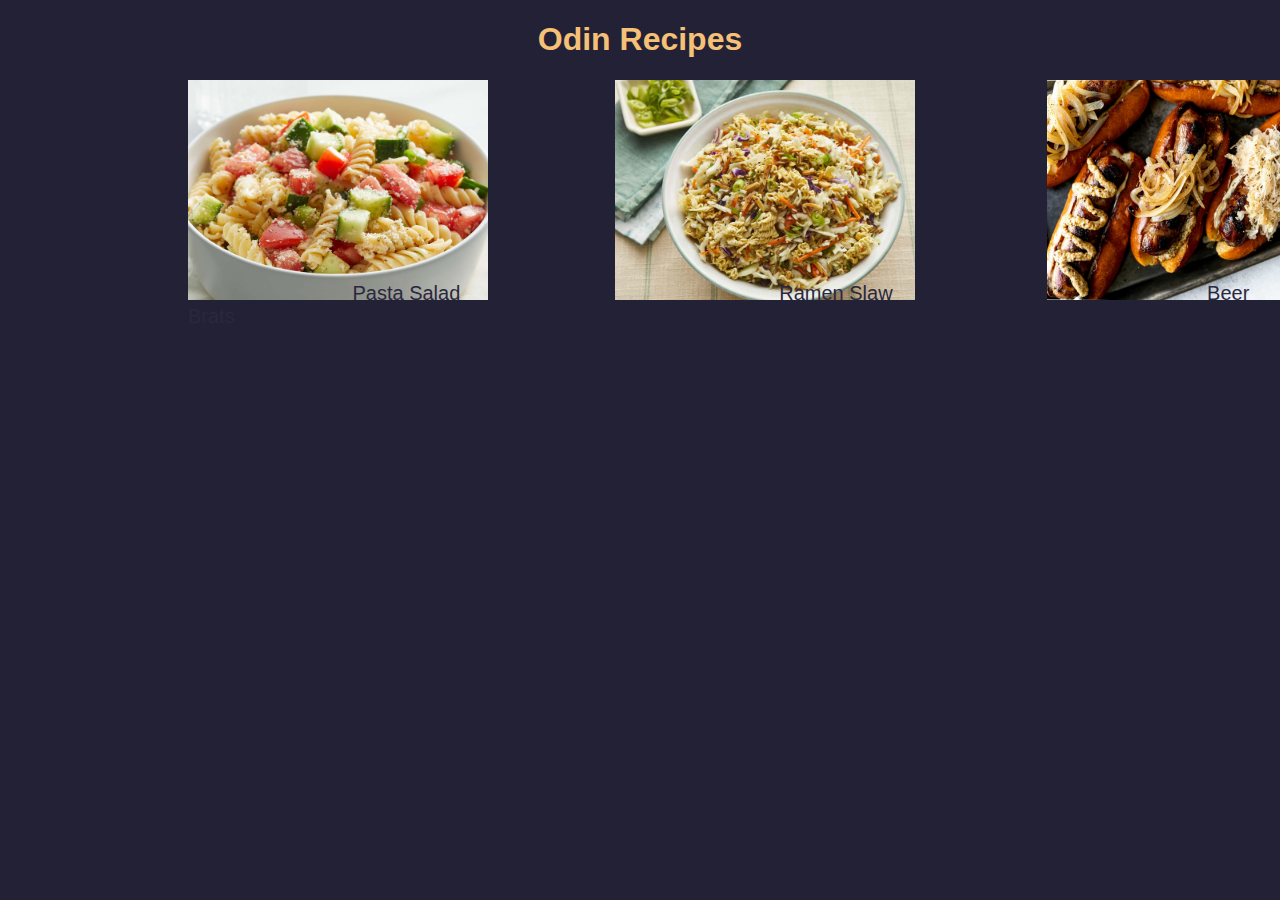
<file: index.html>
<!DOCTYPE html>
<html lang="en">
<head>
    <meta charset="UTF-8">
    <meta name="viewport" content="width=device-width, initial-scale=1.0">
    <title>Document</title>
    <link rel="stylesheet" href="style.css">
</head>
<body>
    <h1>Odin Recipes</h1>
<div class="box">
    <img src="./images-and-links/pasta.png" alt="pasta_salad">
    <a class="pasta" href="recipes/pasta.html">Pasta Salad</a>
    <img src="./images-and-links/ramen.png" alt="ramen_slaw">
    <a class="ramen" href="recipes/ramen.html">Ramen Slaw</a>
    <img src="./images-and-links/beer.png" alt="beer_brats">
    <a class="beer" href="recipes/beer.html">Beer Brats</a></div>
</div>
</body>
</html>
</file>
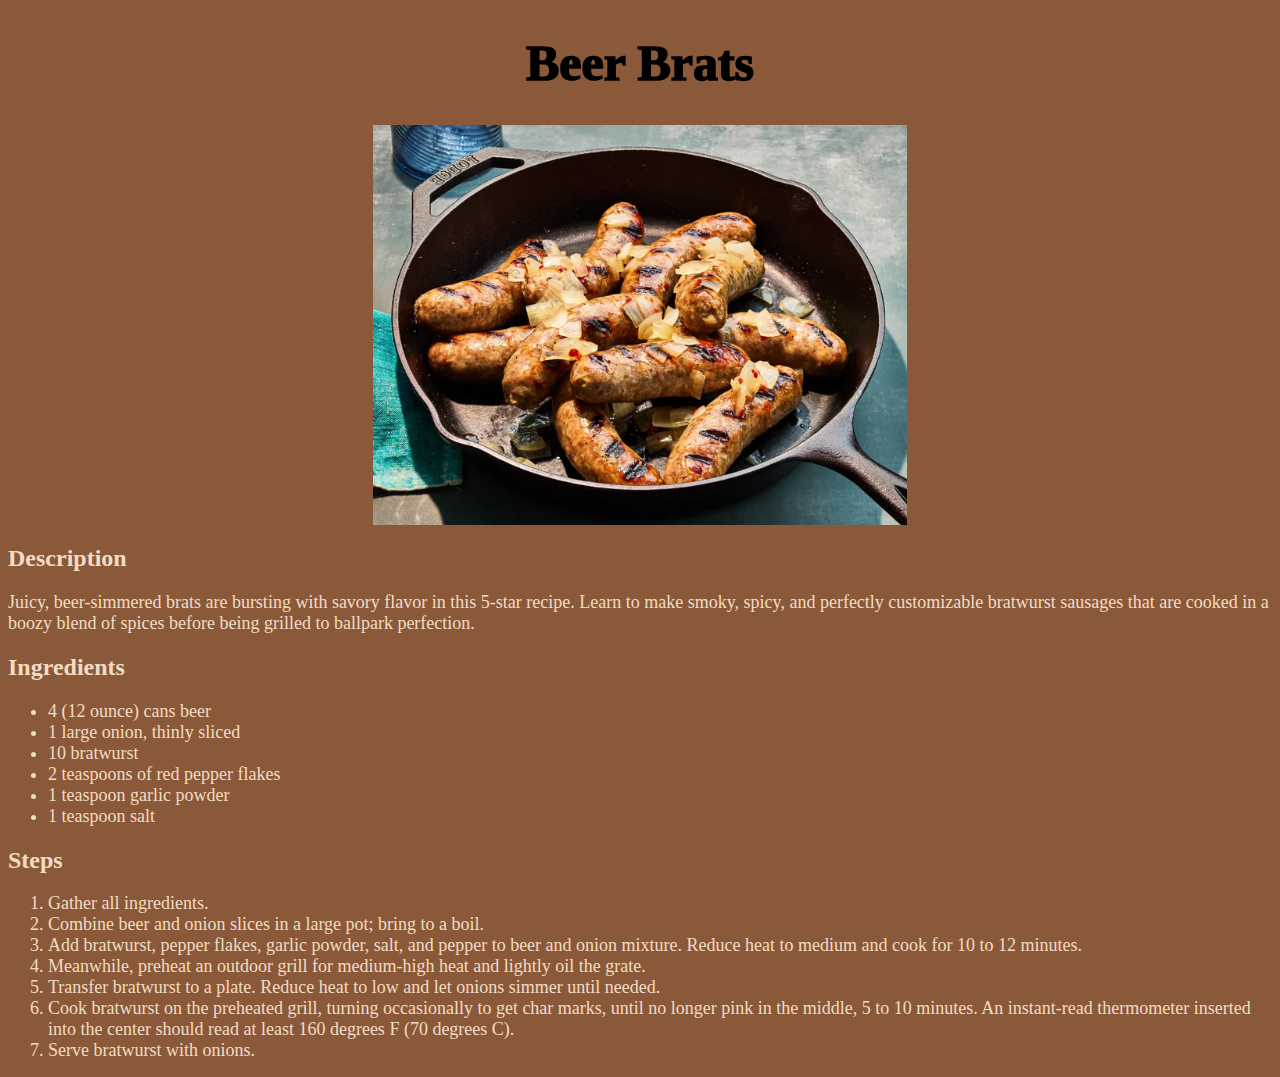
<file: recipes/beer.html>
<!DOCTYPE html>
<html lang="en">
<head>
    <link rel="stylesheet" href="beer.css">
    <meta charset="UTF-8">
    <meta name="viewport" content="width=device-width, initial-scale=1.0">
    <title>Beer Brats Recipe</title>
</head>
<body>
    
    <h1>Beer Brats</h1>

    <img src="../images-and-links/beer_brats.png" alt="beer_brats_img" height="400" width="500">
    
    <h2>Description</h2>

    <p>Juicy, beer-simmered brats are bursting with savory flavor in this 5-star recipe. Learn to make smoky, spicy, and perfectly customizable bratwurst sausages that are cooked in a boozy blend of spices before being grilled to ballpark perfection.</p>

    <h2>Ingredients</h2>

    <ul>
        <li>4 (12 ounce) cans beer</li>
        <li>1 large onion, thinly sliced</li>
        <li>10 bratwurst</li>
        <li>2 teaspoons of red pepper flakes</li>
        <li>1 teaspoon garlic powder</li>
        <li>1 teaspoon salt</li>
    </ul>

    <h2>Steps</h2>
    
    <ol>
        <li>Gather all ingredients.</li>
        <li>Combine beer and onion slices in a large pot; bring to a boil.</li>
        <li>Add bratwurst, pepper flakes, garlic powder, salt, and pepper to beer and onion mixture. Reduce heat to medium and cook for 10 to 12 minutes.</li>
        <li>Meanwhile, preheat an outdoor grill for medium-high heat and lightly oil the grate.</li>
        <li>Transfer bratwurst to a plate. Reduce heat to low and let onions simmer until needed.</li>
        <li>Cook bratwurst on the preheated grill, turning occasionally to get char marks, until no longer pink in the middle, 5 to 10 minutes. An instant-read thermometer inserted into the center should read at least 160 degrees F (70 degrees C).</li>
        <li>Serve bratwurst with onions.</li>
    </ol>

</body>
</html>
</file>
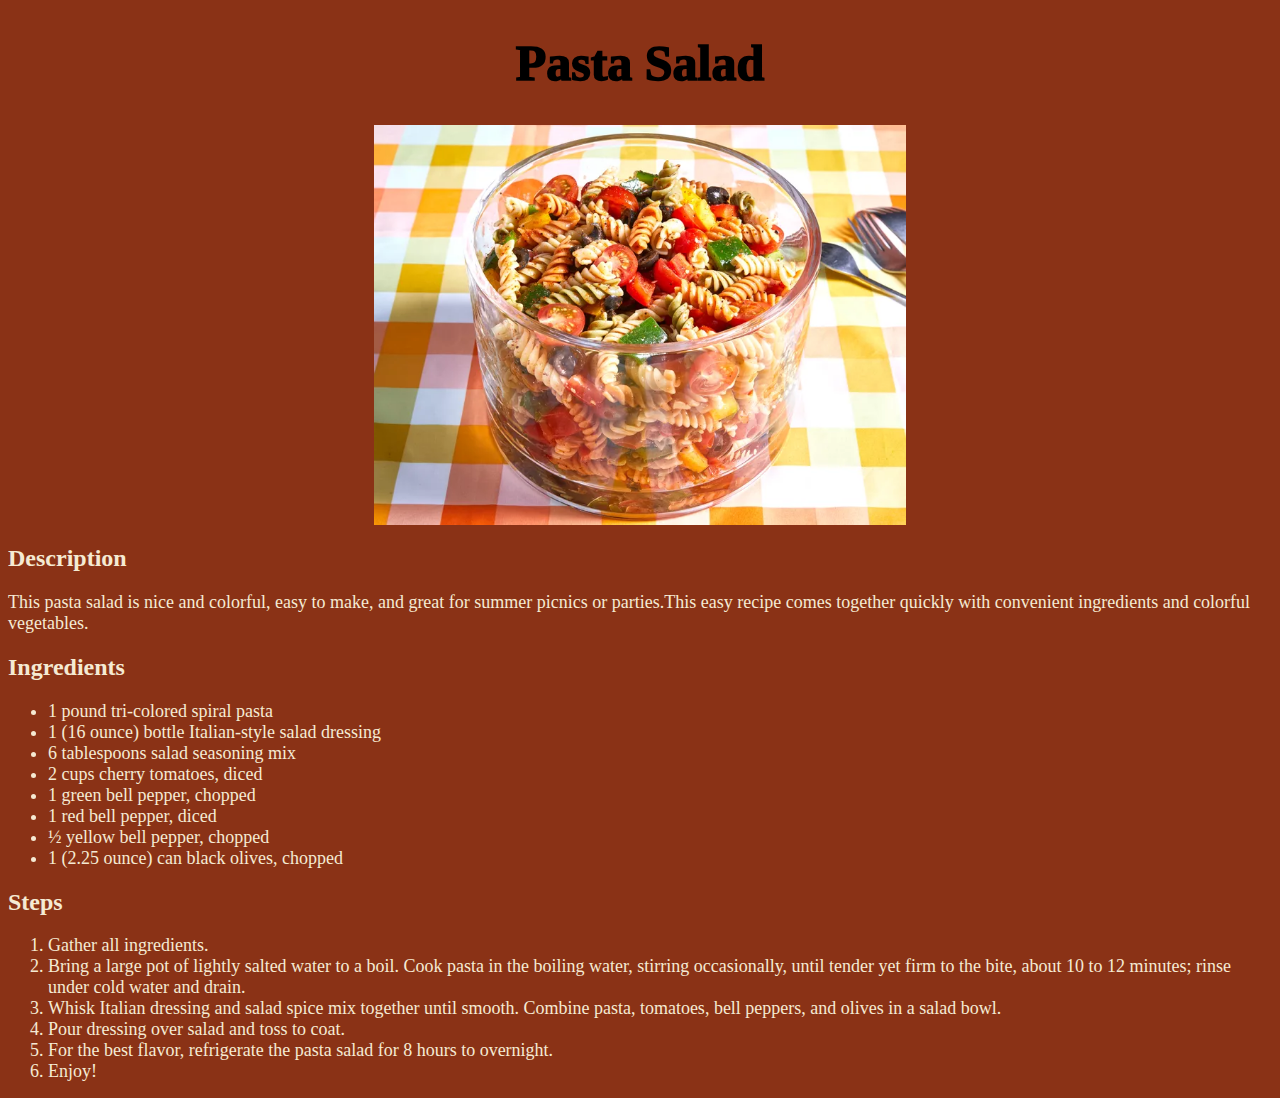
<file: recipes/pasta.html>
<!DOCTYPE html>
<html lang="en">
<head>
    <link rel="stylesheet" href="pasta.css">
    <meta charset="UTF-8">
    <meta name="viewport" content="width=device-width, initial-scale=1.0">
    <title>Pasta Salad Recipe</title>
</head>
<body>
    <h1>Pasta Salad</h1>
    <img src="../images-and-links/pasta_salad.png" alt="pasta_salad_img" height="400" width="500">
    <h2>Description</h2>
    <p>This pasta salad is nice and colorful, easy to make, and great for summer picnics or parties.This easy recipe comes together quickly with convenient ingredients and colorful vegetables.</p>
    <h2>Ingredients</h2>
    <ul>
        <li>1 pound tri-colored spiral pasta</li>
        <li>1 (16 ounce) bottle Italian-style salad dressing</li>
        <li>6 tablespoons salad seasoning mix</li>
        <li>2 cups cherry tomatoes, diced</li>
        <li>1 green bell pepper, chopped</li>
        <li>1 red bell pepper, diced</li>
        <li>½ yellow bell pepper, chopped</li>
        <li>1 (2.25 ounce) can black olives, chopped</li>
    </ul>
    <h2>Steps</h2>
    <ol>
        <li>Gather all ingredients.</li>
        <li>Bring a large pot of lightly salted water to a boil. Cook pasta in the boiling water, stirring occasionally, until tender yet firm to the bite, about 10 to 12 minutes; rinse under cold water and drain.</li>
        <li>Whisk Italian dressing and salad spice mix together until smooth. Combine pasta, tomatoes, bell peppers, and olives in a salad bowl.</li>
        <li>Pour dressing over salad and toss to coat.</li>
        <li>For the best flavor, refrigerate the pasta salad for 8 hours to overnight.</li>
        <li>Enjoy!</li>
    </ol>
</body>
</html>
</file>
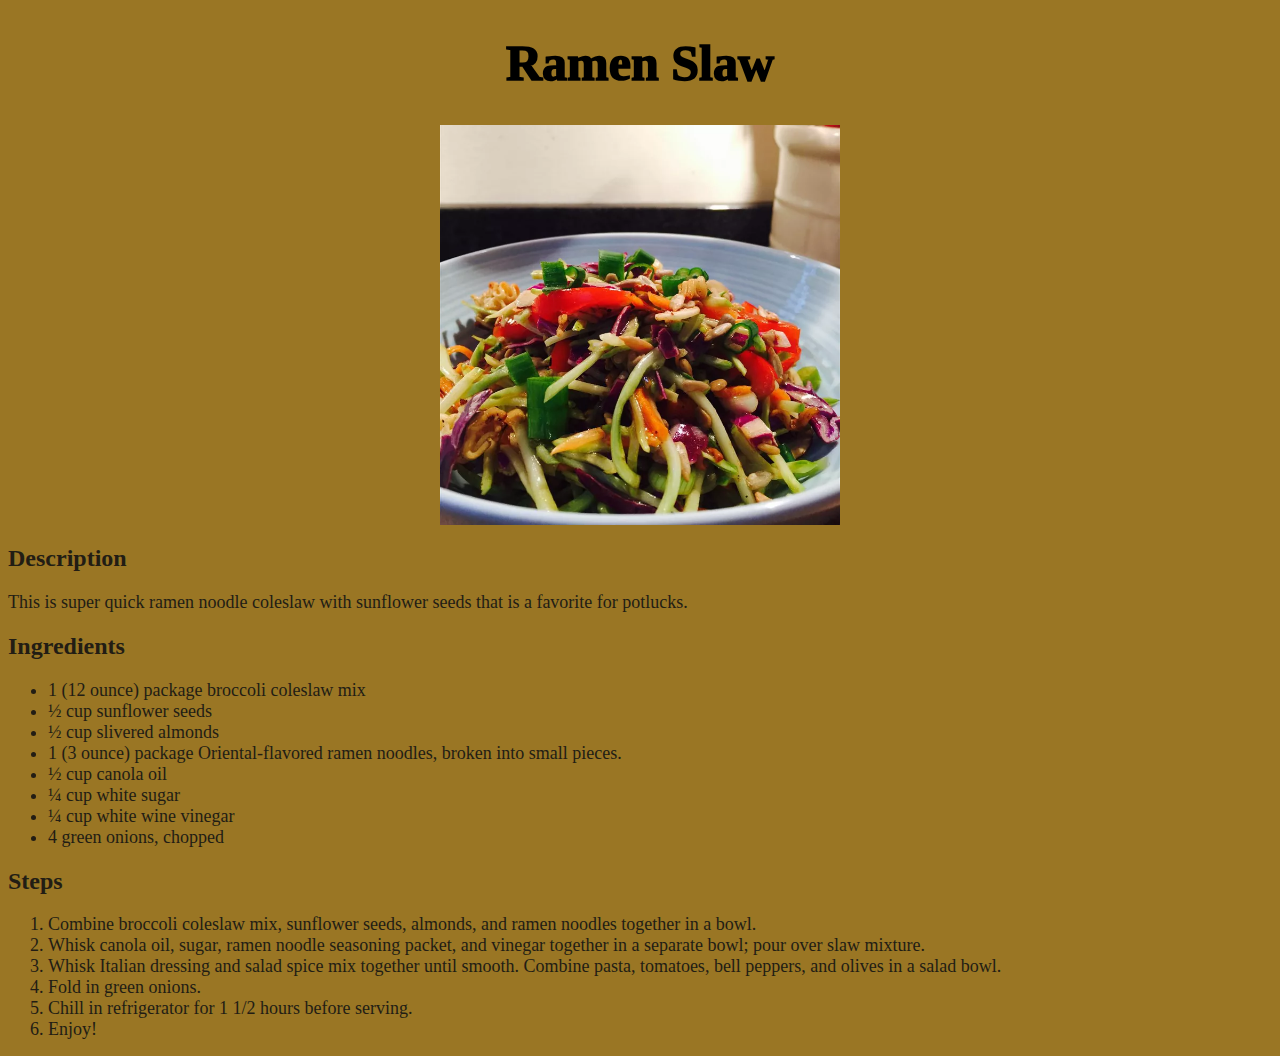
<file: recipes/ramen.html>
<!DOCTYPE html>
<html lang="en">
<head>
    <link rel="stylesheet" href="ramen.css">
    <meta charset="UTF-8">
    <meta name="viewport" content="width=device-width, initial-scale=1.0">
    <title>Ramen Slaw Recipe</title>
</head>
<body>
    <h1>Ramen Slaw</h1>
    <img src="../images-and-links/ramen_slaw.png" alt="ramen_slaw_img" height="400" width="500">
    <h2>Description</h2>
    <p>This is super quick ramen noodle coleslaw with sunflower seeds that is a favorite for potlucks.</p>
    <h2>Ingredients</h2>
    <ul>
        <li>1 (12 ounce) package broccoli coleslaw mix</li>
        <li>½ cup sunflower seeds</li>
        <li>½ cup slivered almonds</li>
        <li>1 (3 ounce) package Oriental-flavored ramen noodles, broken into small pieces.</li>
        <li>½ cup canola oil</li>
        <li>¼ cup white sugar</li>
        <li>¼ cup white wine vinegar</li>
        <li>4 green onions, chopped</li>
    </ul>
    <h2>Steps</h2>
    <ol>
        <li>Combine broccoli coleslaw mix, sunflower seeds, almonds, and ramen noodles together in a bowl.</li>
        <li>Whisk canola oil, sugar, ramen noodle seasoning packet, and vinegar together in a separate bowl; pour over slaw mixture.</li>
        <li>Whisk Italian dressing and salad spice mix together until smooth. Combine pasta, tomatoes, bell peppers, and olives in a salad bowl.</li>
        <li>Fold in green onions.</li>
        <li>Chill in refrigerator for 1 1/2 hours before serving.</li>
        <li>Enjoy!</li>
    </ol>
</body>
</html>
</file>
<file: style.css>
* {
    font-family: sans-serif;
    background-color: #232136;
}

h1 {
    color: #f6c177;
    text-align: center;
}

img {
    height: 220px;
    width: 300px;
}

a {
    color: #2a283e;
    text-decoration: none;
    font-size: 20px;
    font-weight: 500;
}

a:hover {
    color: #eb6f92;
}

.pasta, .ramen, .beer {
    background-color: transparent;
    margin: 0px 150px 0px -140px;
}

.box {
    margin: 0px auto 0px 180px;
}
</file>
<file: recipes/beer.css>
* {
    font-family: Georgia, 'Times New Roman', Times, serif;
}

body {
    background-color: #8a5939;
    color: #f3dcc4;
}

img {
    display: block;
    margin-left: auto;
    margin-right: auto;
    width: auto;
}

h1 {
    color: black;
    text-align: center;
}

h1 {
    font-weight: 1000;
    font-size: 50px;
}

p, li {
    font-size: 18px;
}
</file>
<file: recipes/pasta.css>
* {
    font-family: Georgia, 'Times New Roman', Times, serif;
}

body {
    background-color: #8a3216;
    color: #f5ead3;
}

img {
    display: block;
    margin-left: auto;
    margin-right: auto;
    width: auto;
}

h1 {
    color: black;
    text-align: center;
}

h1 {
    font-weight: 1000;
    font-size: 50px;
}

p, li {
    font-size: 18px;
}
</file>
<file: recipes/ramen.css>
* {
    font-family: Georgia, 'Times New Roman', Times, serif;
}

body {
    background-color: #9a7624;
    color: #221d14;
}

img {
    display: block;
    margin-left: auto;
    margin-right: auto;
    width: auto;
}

h1 {
    color: black;
    text-align: center;
}

h1 {
    font-weight: 1000;
    font-size: 50px;
}

p, li {
    font-size: 18px;
}
</file>
